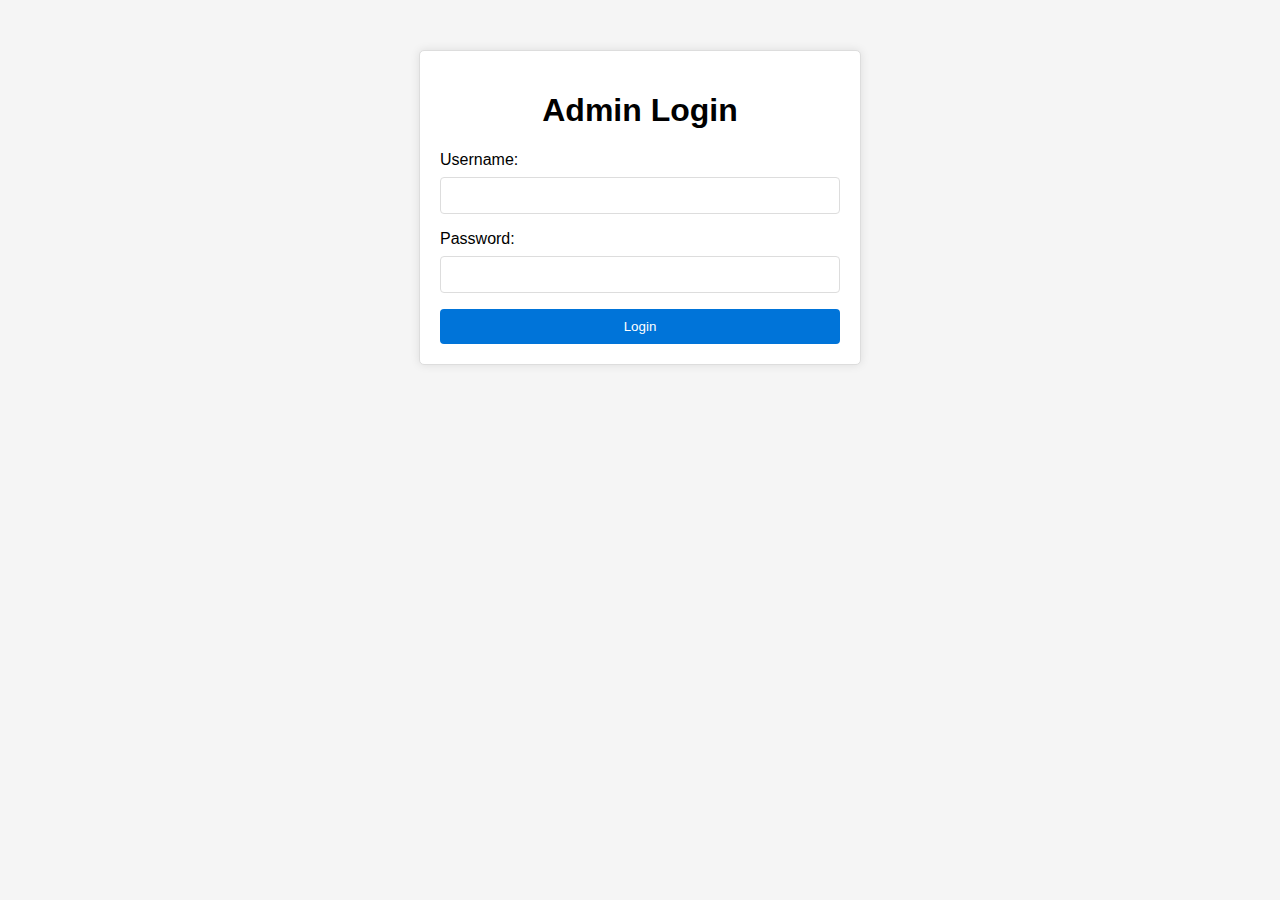
<file: base/login.html>
<!DOCTYPE html>
<html ng-app="CGullWebsite">
<head>
  <script src="res/scripts/angular/angular.min.js"></script>
  <script src="res/scripts/app/global_defs.js"></script>
  <script src="res/scripts/app/adminlogin.js"></script>
  <link rel="icon" href="res/img/logo.png">
  <link rel="stylesheet" href="res/stylesheets/cgullglobalstyle.css">
  <link rel="stylesheet" href="res/stylesheets/cgulladminloginstyle.css">
</head>
<body>
  <div class="admin-login-container">
    <h1>Admin Login</h1>
    <form ng-controller="AdminLoginController as adminCtl">
      <label for="username">Username:</label>
      <input type="text" id="username" ng-model="adminCtl.username" required>

      <label for="password">Password:</label>
      <input type="password" id="password" ng-model="adminCtl.password" required>
      <div ng-if="logErr" class="admin-login-container">
        Login failed: {{failMsg}}
      </div>
      <button type="button" ng-click="adminCtl.login()">Login</button>
    </form>
  </div>
</body>
</html>
</file>
<file: base/res/stylesheets/cgullglobalstyle.css>
/* Global stylesheet, for UI elements that are universal across all cgull store
 * webpages. */

body {
  font-family: Arial, sans-serif;
  background-color: #F5F5F5;
  margin: 0;
  padding: 0;
}

/* Style the header */
header {
  background-color: #0074D9;
  color: #FFF;
  margin-bottom: 20px;
}

input[type="button"] {
  background-color: #0074D9;
  color: #FFF;
  border: none;
  cursor: pointer;
}

input[type="button"]:hover {
  background-color: #005BBF;
}
</file>
<file: base/res/stylesheets/cgulladminloginstyle.css>
.admin-login-container {
  max-width: 400px;
  margin: auto;
  padding: 20px;
  border: 1px solid #ddd;
  border-radius: 5px;
  box-shadow: 0 0 10px rgba(0, 0, 0, 0.1);
  background-color: #fff;
  margin-top: 50px;
}

.admin-login-container h1 {
  text-align: center;
}

form {
  display: flex;
  flex-direction: column;
}

label {
  margin-bottom: 8px;
}

input {
  padding: 10px;
  margin-bottom: 16px;
  border: 1px solid #ddd;
  border-radius: 4px;
}

button {
  padding: 10px;
  background-color: #0074D9;
  color: white;
  border: none;
  border-radius: 4px;
  cursor: pointer;
}

button:hover {
  background-color: #005fad;
}
</file>
